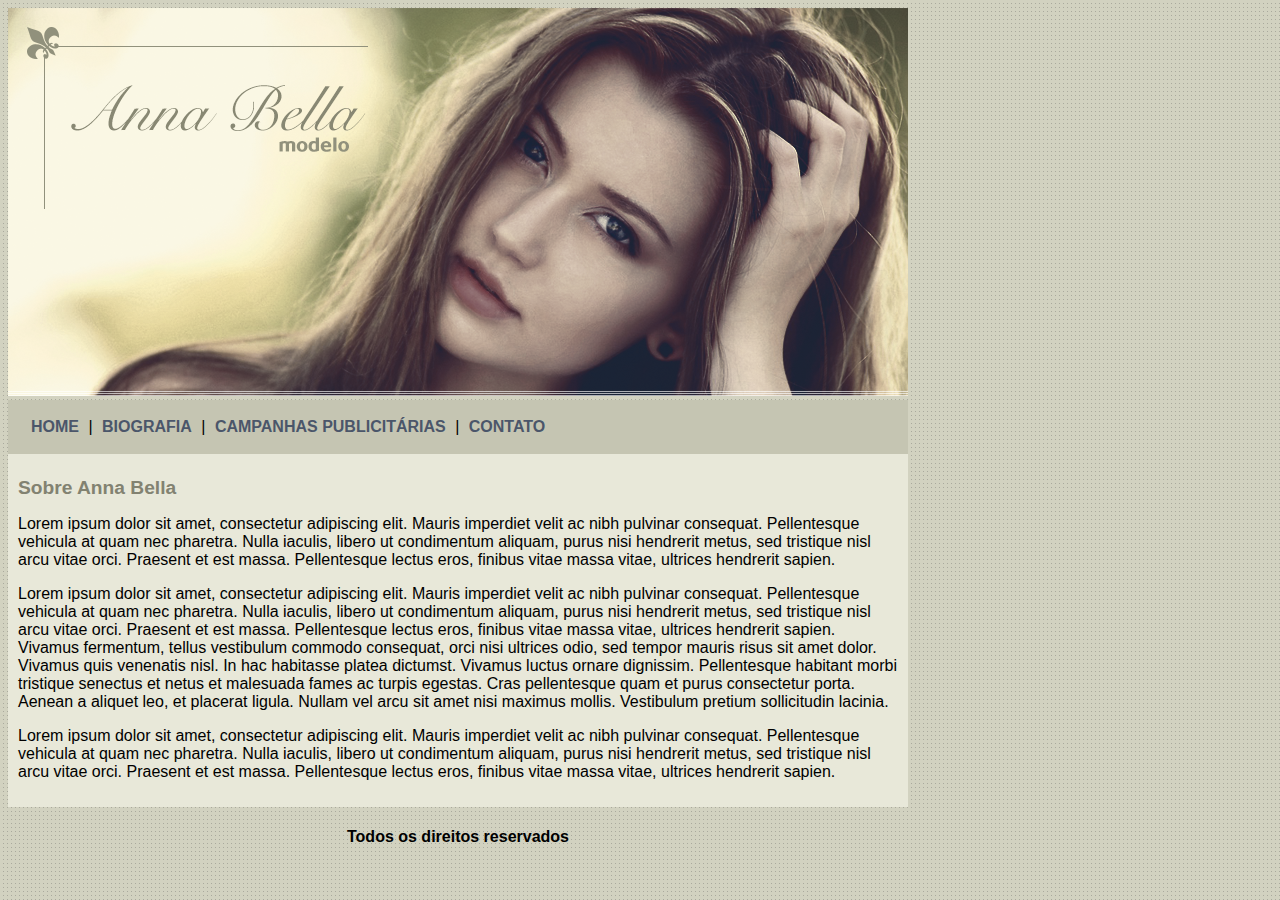
<file: index.html>
<!DOCTYPE html>
<html>
		<head>
			<meta charset="utf-8">
			<meta name="viewport" content="width=device-width, initial-scale=1">
			<title>Página Principal</title>
			<link rel="stylesheet" type="text/css" href="estilos.css">
		</head>
	<body>

		<div class="principal">
			<img src="imagens/capa.png">
		<div id="menu">
			<a href="index.html">HOME</a> | 
			<a href="biografia.html">BIOGRAFIA</a> | 
			<a href="campanha.html">CAMPANHAS PUBLICITÁRIAS</a> | 
			<a href="contato.html">CONTATO</a>
		</div>
		<div id="conteudo">
			<h1>Sobre Anna Bella</h1>
			<p>Lorem ipsum dolor sit amet, consectetur adipiscing elit. Mauris imperdiet velit ac nibh pulvinar consequat. Pellentesque vehicula at quam nec pharetra. Nulla iaculis, libero ut condimentum aliquam, purus nisi hendrerit metus, sed tristique nisl arcu vitae orci. Praesent et est massa. Pellentesque lectus eros, finibus vitae massa vitae, ultrices hendrerit sapien.</p>

			<p>Lorem ipsum dolor sit amet, consectetur adipiscing elit. Mauris imperdiet velit ac nibh pulvinar consequat. Pellentesque vehicula at quam nec pharetra. Nulla iaculis, libero ut condimentum aliquam, purus nisi hendrerit metus, sed tristique nisl arcu vitae orci. Praesent et est massa. Pellentesque lectus eros, finibus vitae massa vitae, ultrices hendrerit sapien. Vivamus fermentum, tellus vestibulum commodo consequat, orci nisi ultrices odio, sed tempor mauris risus sit amet dolor. Vivamus quis venenatis nisl. In hac habitasse platea dictumst. Vivamus luctus ornare dignissim. Pellentesque habitant morbi tristique senectus et netus et malesuada fames ac turpis egestas. Cras pellentesque quam et purus consectetur porta. Aenean a aliquet leo, et placerat ligula. Nullam vel arcu sit amet nisi maximus mollis. Vestibulum pretium sollicitudin lacinia.</p>
			<p>Lorem ipsum dolor sit amet, consectetur adipiscing elit. Mauris imperdiet velit ac nibh pulvinar consequat. Pellentesque vehicula at quam nec pharetra. Nulla iaculis, libero ut condimentum aliquam, purus nisi hendrerit metus, sed tristique nisl arcu vitae orci. Praesent et est massa. Pellentesque lectus eros, finibus vitae massa vitae, ultrices hendrerit sapien.</p>
		</div>
		<div class="font">
			<h4>Todos os direitos reservados</h4>
		</div>
		</div>
	</body>
</html>
</file>
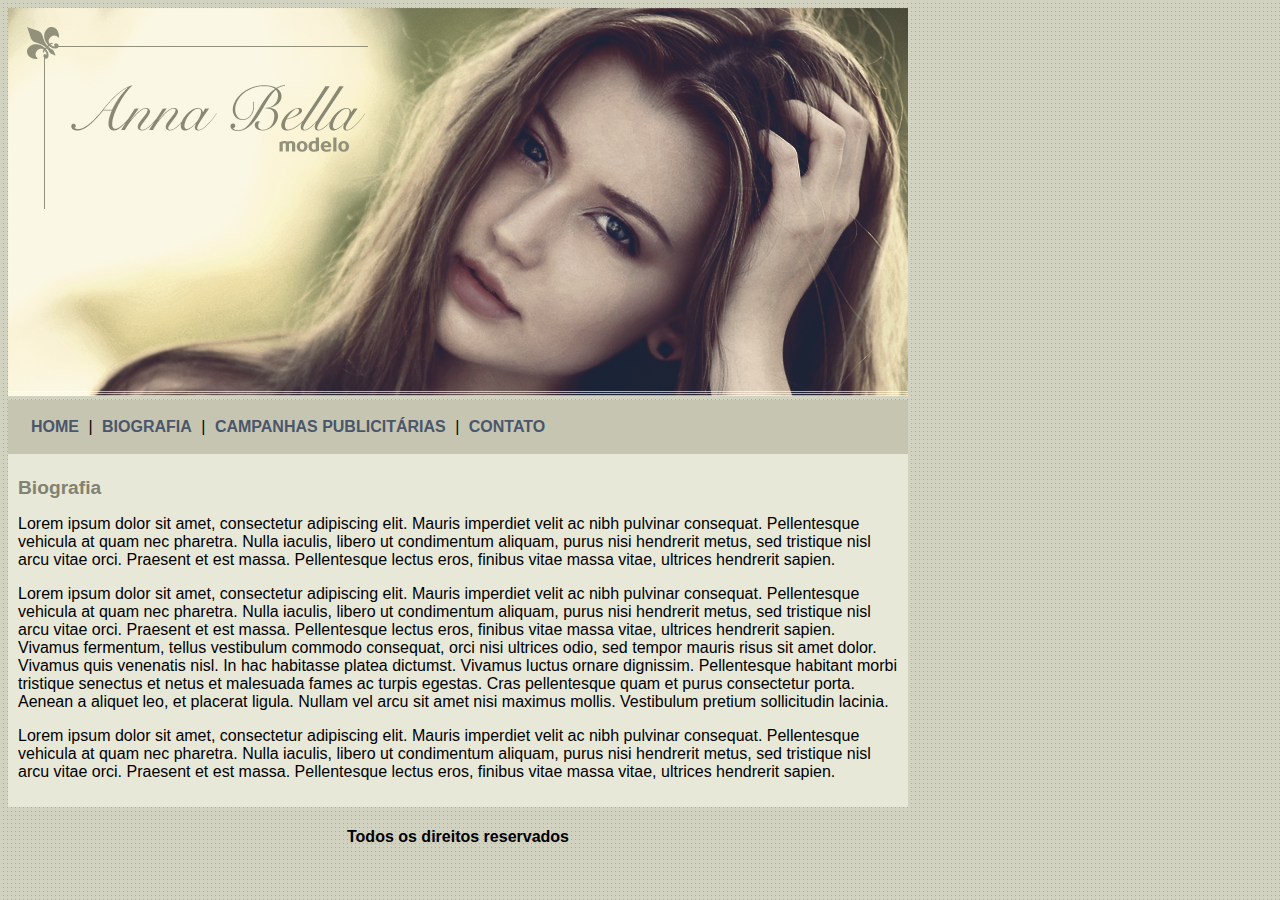
<file: biografia.html>
<!DOCTYPE html>
<html>
		<head>
			<meta charset="utf-8">
			<meta name="viewport" content="width=device-width, initial-scale=1">
			<title>Anna Bella - Biografia</title>
			<link rel="stylesheet" type="text/css" href="estilos.css">
		</head>
	<body>
		<div class="principal">
			<img src="imagens/capa.png">
		<div id="menu">
			<a href="index.html">HOME</a> | 
			<a href="biografia.html">BIOGRAFIA</a> | 
			<a href="campanha.html">CAMPANHAS PUBLICITÁRIAS</a> | 
			<a href="contato.html">CONTATO</a>
		</div>
		<div id="conteudo">
			<h1>Biografia</h1>
			<p>Lorem ipsum dolor sit amet, consectetur adipiscing elit. Mauris imperdiet velit ac nibh pulvinar consequat. Pellentesque vehicula at quam nec pharetra. Nulla iaculis, libero ut condimentum aliquam, purus nisi hendrerit metus, sed tristique nisl arcu vitae orci. Praesent et est massa. Pellentesque lectus eros, finibus vitae massa vitae, ultrices hendrerit sapien.</p>

			<p>Lorem ipsum dolor sit amet, consectetur adipiscing elit. Mauris imperdiet velit ac nibh pulvinar consequat. Pellentesque vehicula at quam nec pharetra. Nulla iaculis, libero ut condimentum aliquam, purus nisi hendrerit metus, sed tristique nisl arcu vitae orci. Praesent et est massa. Pellentesque lectus eros, finibus vitae massa vitae, ultrices hendrerit sapien. Vivamus fermentum, tellus vestibulum commodo consequat, orci nisi ultrices odio, sed tempor mauris risus sit amet dolor. Vivamus quis venenatis nisl. In hac habitasse platea dictumst. Vivamus luctus ornare dignissim. Pellentesque habitant morbi tristique senectus et netus et malesuada fames ac turpis egestas. Cras pellentesque quam et purus consectetur porta. Aenean a aliquet leo, et placerat ligula. Nullam vel arcu sit amet nisi maximus mollis. Vestibulum pretium sollicitudin lacinia.</p>
			<p>Lorem ipsum dolor sit amet, consectetur adipiscing elit. Mauris imperdiet velit ac nibh pulvinar consequat. Pellentesque vehicula at quam nec pharetra. Nulla iaculis, libero ut condimentum aliquam, purus nisi hendrerit metus, sed tristique nisl arcu vitae orci. Praesent et est massa. Pellentesque lectus eros, finibus vitae massa vitae, ultrices hendrerit sapien.</p>
		</div>
		<div class="font">
			<h4>Todos os direitos reservados</h4>
		</div>
	</div>
	</body>
</html>
</file>
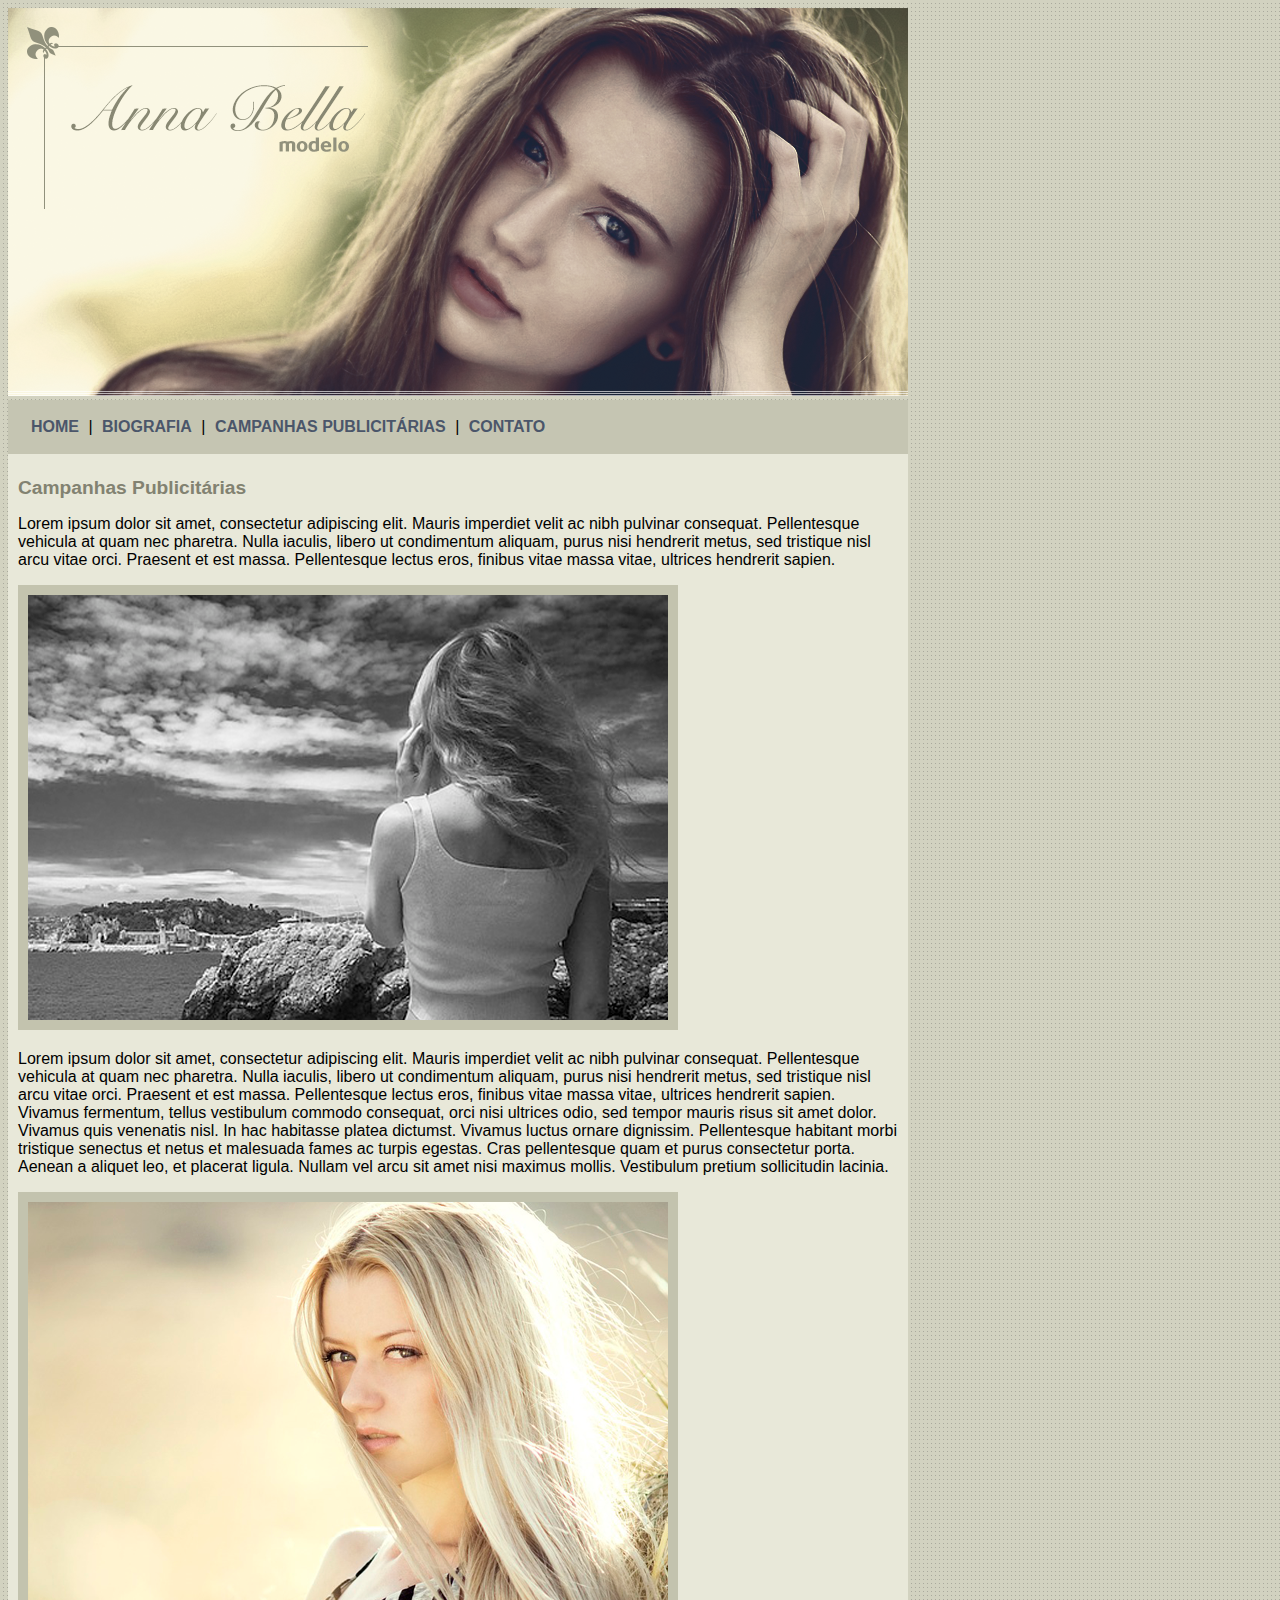
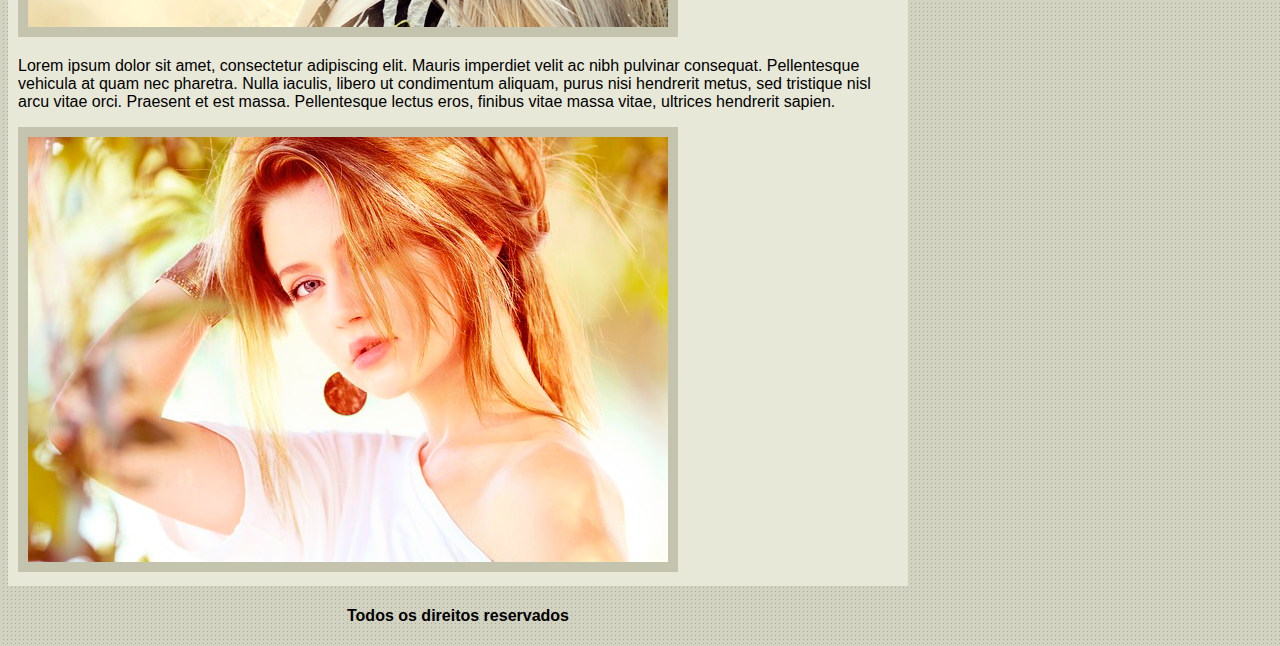
<file: campanha.html>
<!DOCTYPE html>
<html>
		<head>
			<meta charset="utf-8">
			<meta name="viewport" content="width=device-width, initial-scale=1">
			<title>Campanhas Publicitárias - Anna Bella</title>
			<link rel="stylesheet" type="text/css" href="estilos.css">
		</head>
	<body>
		<div class="principal">
			<img src="imagens/capa.png">
		<div id="menu">
			<a href="index.html">HOME</a> | 
			<a href="biografia.html">BIOGRAFIA</a> | 
			<a href="campanha.html">CAMPANHAS PUBLICITÁRIAS</a> | 
			<a href="contato.html">CONTATO</a>
		</div>
		<div id="conteudo">
			<h1>Campanhas Publicitárias</h1>
			<p>Lorem ipsum dolor sit amet, consectetur adipiscing elit. Mauris imperdiet velit ac nibh pulvinar consequat. Pellentesque vehicula at quam nec pharetra. Nulla iaculis, libero ut condimentum aliquam, purus nisi hendrerit metus, sed tristique nisl arcu vitae orci. Praesent et est massa. Pellentesque lectus eros, finibus vitae massa vitae, ultrices hendrerit sapien.</p>

			<img src="imagens/foto1.png" class="img-campanha">

			<p>Lorem ipsum dolor sit amet, consectetur adipiscing elit. Mauris imperdiet velit ac nibh pulvinar consequat. Pellentesque vehicula at quam nec pharetra. Nulla iaculis, libero ut condimentum aliquam, purus nisi hendrerit metus, sed tristique nisl arcu vitae orci. Praesent et est massa. Pellentesque lectus eros, finibus vitae massa vitae, ultrices hendrerit sapien. Vivamus fermentum, tellus vestibulum commodo consequat, orci nisi ultrices odio, sed tempor mauris risus sit amet dolor. Vivamus quis venenatis nisl. In hac habitasse platea dictumst. Vivamus luctus ornare dignissim. Pellentesque habitant morbi tristique senectus et netus et malesuada fames ac turpis egestas. Cras pellentesque quam et purus consectetur porta. Aenean a aliquet leo, et placerat ligula. Nullam vel arcu sit amet nisi maximus mollis. Vestibulum pretium sollicitudin lacinia.</p>

			<img src="imagens/foto2.png" class="img-campanha">

			<p>Lorem ipsum dolor sit amet, consectetur adipiscing elit. Mauris imperdiet velit ac nibh pulvinar consequat. Pellentesque vehicula at quam nec pharetra. Nulla iaculis, libero ut condimentum aliquam, purus nisi hendrerit metus, sed tristique nisl arcu vitae orci. Praesent et est massa. Pellentesque lectus eros, finibus vitae massa vitae, ultrices hendrerit sapien.</p>
			<img src="imagens/foto3.png" class="img-campanha">
		</div>
		<div class="font">
			<h4>Todos os direitos reservados</h4>
		</div>
	</body>
</html>
</file>
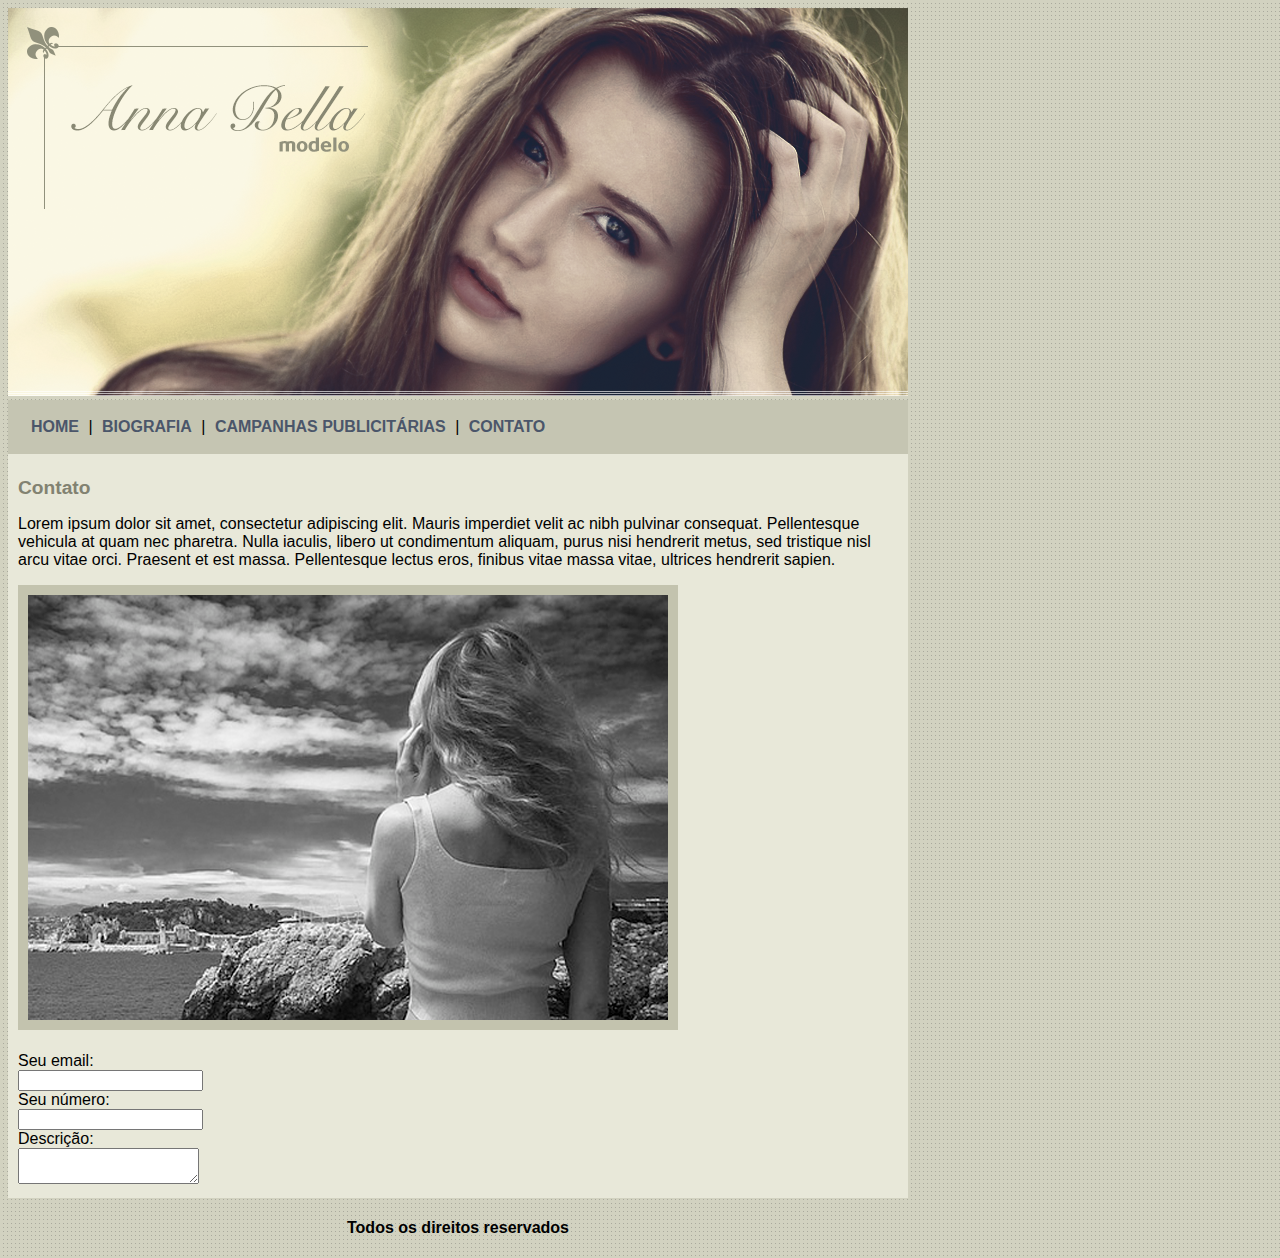
<file: contato.html>
<!DOCTYPE html>
<html>
		<head>
			<meta charset="utf-8">
			<meta name="viewport" content="width=device-width, initial-scale=1">
			<title>Contato - Anna Bella</title>
			<link rel="stylesheet" type="text/css" href="estilos.css">
		</head>
	<body>
		<div class="principal">
			<img src="imagens/capa.png">
		<div id="menu">
			<a href="index.html">HOME</a> | 
			<a href="biografia.html">BIOGRAFIA</a> | 
			<a href="campanha.html">CAMPANHAS PUBLICITÁRIAS</a> | 
			<a href="contato.html">CONTATO</a>
		</div>
		<div id="conteudo">
			<h1>Contato</h1>
			<p>Lorem ipsum dolor sit amet, consectetur adipiscing elit. Mauris imperdiet velit ac nibh pulvinar consequat. Pellentesque vehicula at quam nec pharetra. Nulla iaculis, libero ut condimentum aliquam, purus nisi hendrerit metus, sed tristique nisl arcu vitae orci. Praesent et est massa. Pellentesque lectus eros, finibus vitae massa vitae, ultrices hendrerit sapien.</p>

			<img src="imagens/foto1.png" class="img-campanha"><br><br>
			<tr>
				Seu email:<br>
				<input type="text" name="email"><br>
				Seu número:<br>
				<input type="text" name="num"><br>
				Descrição:<br>
				<textarea></textarea>
			</tr>
		</div>
		<div class="font">
			<h4>Todos os direitos reservados</h4>
		</div>
	</body>
</html>
</file>
<file: estilos.css>
body{
	background: #d2d2c1 url('imagens/fundo.png');
	font: 16px Arial, Helvetica, sans-serif;
}

.principal {
	width: 900px;
}
#menu {
	background: #c5c5b2;
	padding: 18px;
}

#conteudo {
	background: #e8e8d9;
	padding: 10px;
}

a {
	color: #4b566a;
	text-decoration: none;
	font-weight: bold;
	padding: 5px;
}

h1 {
	color: #828271;
	font-size: 1.2em;
	font-weight: bold;
}

.img-campanha {
	border: 10px solid #c3c3ae;
}

h4 {
	text-align: center;
	font: 16px Arial, Helvetica, sans-serif;
	font-weight: bold;
}
</file>
